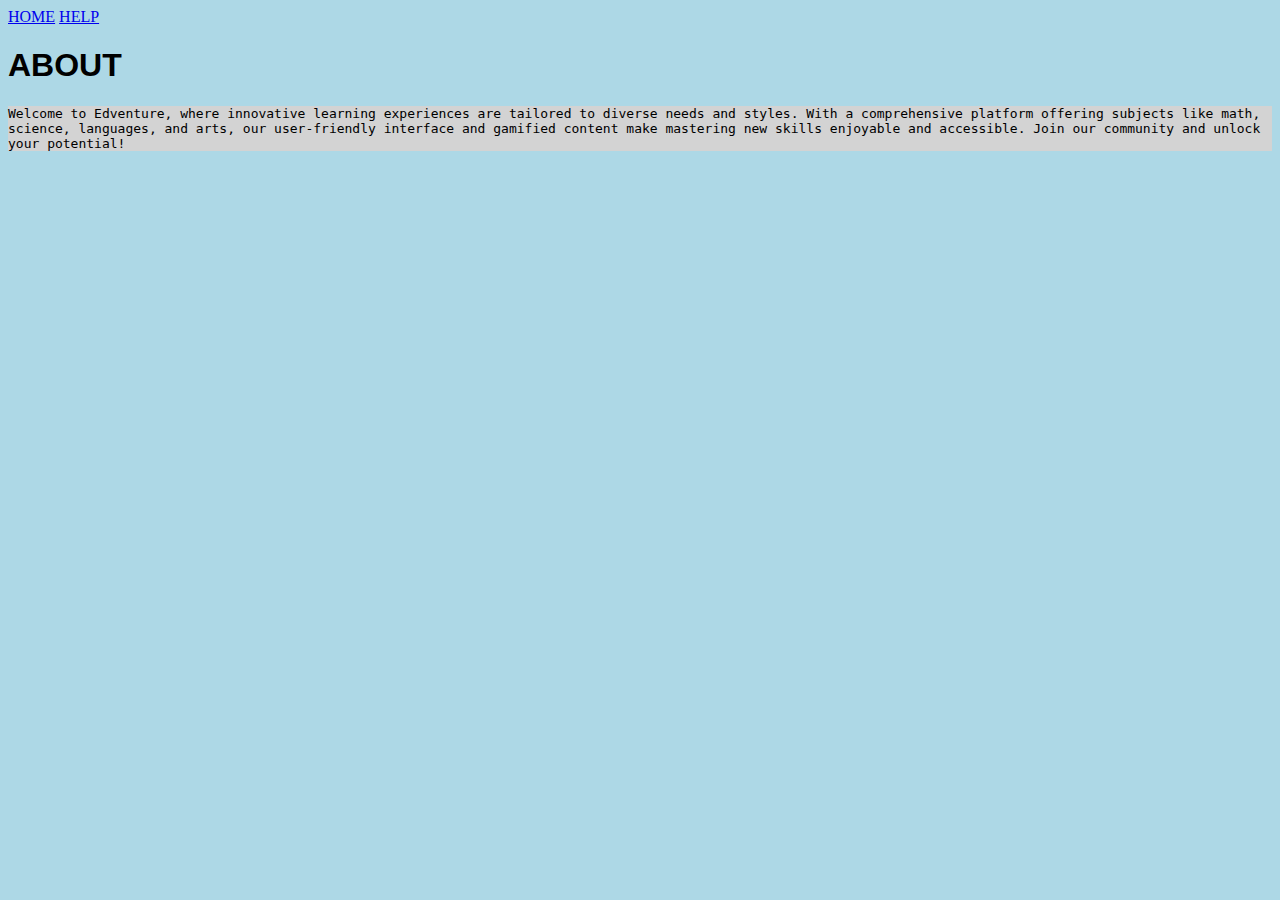
<file: about.html>
<!DOCTYPE html>
<html>
  <head>
    <link rel="stylesheet" href="style.css">
    
    <!--Written by Amira Hoque-->
    
  </head>
  <body>
    <a href="index.html">HOME</a>
    <a href="help.html">HELP</a>
    <h1 class="non-index-headings-and-subheadings">ABOUT</h1>
    <!--information about the app goes here-->
    <p>Welcome to Edventure, where innovative learning experiences are tailored to diverse needs and styles. With a comprehensive platform offering subjects like math, science, languages, and arts, our user-friendly interface and gamified content make mastering new skills enjoyable and accessible. Join our community and unlock your potential! </p>
  </body>
</html>
</file>
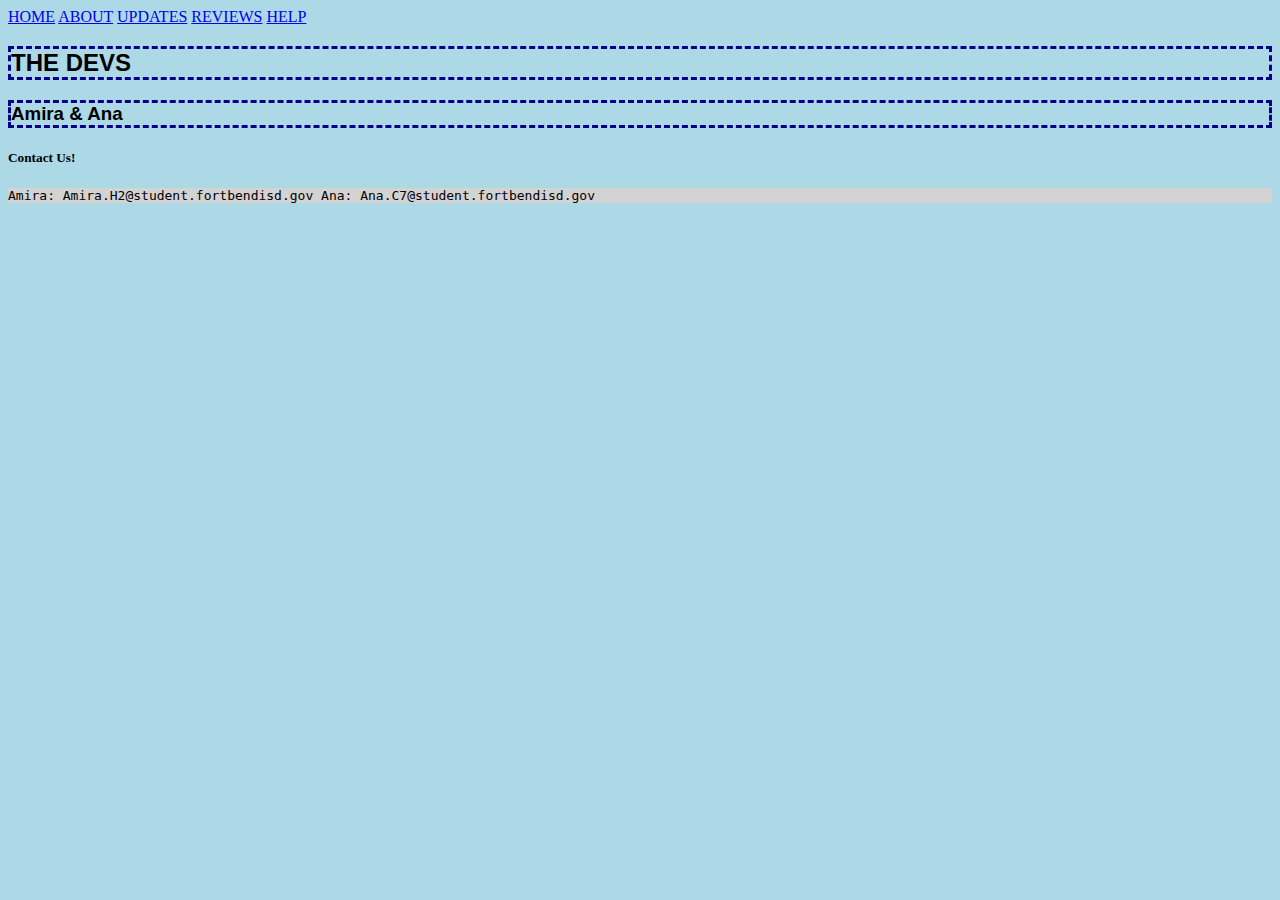
<file: devs.html>
<!DOCTYPE html>
<html>
  <head> <!--made by ana-->
    <link rel="stylesheet" href="style.css">
  </head>
  <body>
    <a href="index.html">HOME</a>
    <a href="about.html">ABOUT</a>
    <a href=updates.html> UPDATES</a>
    <a href="reviews.html"> REVIEWS</a>
    <a href="help.html">HELP</a>
    <h2> THE DEVS </h2>
    <h3 class= devs> Amira & Ana</h3> 
    <h5> Contact Us! </h5>
    <p> Amira: Amira.H2@student.fortbendisd.gov    Ana: Ana.C7@student.fortbendisd.gov</p>
  </body>
</html>
</file>
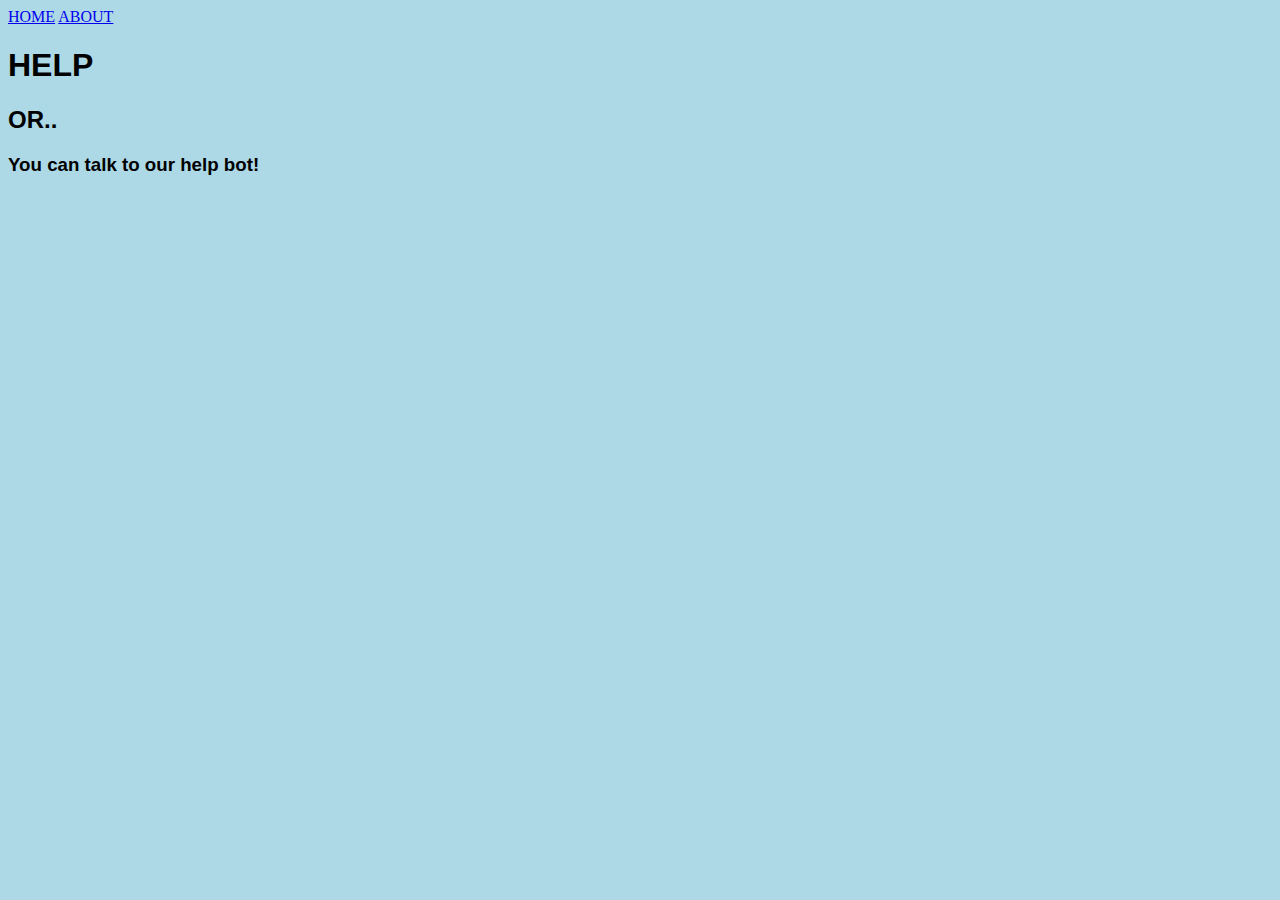
<file: help.html>
<!DOCTYPE html>
<html>
  <head>
    <link rel="stylesheet" href="style.css">
    
    <!--Written by Amira Hoque-->
    
  </head>
  <body>
    <a href="index.html">HOME</a>
    <a href="about.html">ABOUT</a>
    <h1 class="non-index-headings-and-subheadings">HELP</h1>
    <!--search bar goes here, we don't know how to make a working search bar yet so it isn't here right now-->
    <h2 class="non-index-headings-and-subheadings">OR..</h2>
    <h3 class="non-index-headings-and-subheadings">You can talk to our help bot!</h3>
    <!--icon for help bot goes here, we don't know how to code a help bot yet so the button for it isn't here right now-->
  </body>
</html>
</file>
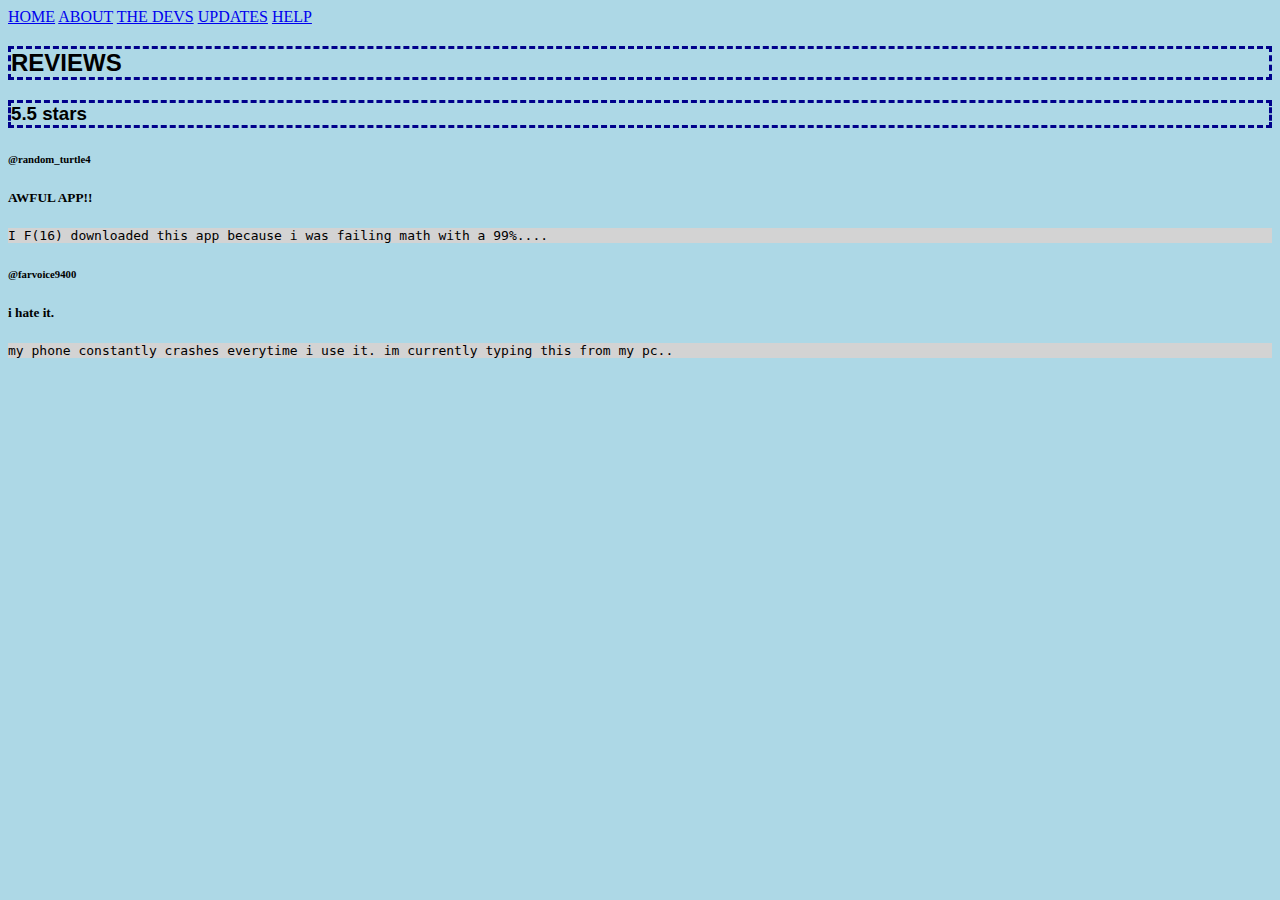
<file: reviews.html>
<!DOCTYPE html>
<html>
  <head>
    <link rel="stylesheet" href="style.css"> 
    <!--made by ana-->
  </head>
  <body>
    <a href="index.html">HOME</a>
    <a href="about.html">ABOUT</a>
    <a href="devs.html">THE DEVS</a>
    <a href="updates.html">UPDATES</a>
    <a href="help.html">HELP</a>
    <h2>REVIEWS</h2>
    <h3> 5.5 stars </h3>
    <h6 class= turtle4 > @random_turtle4 </h6>
    <h5> AWFUL APP!! </h5>
   
    <p> I F(16) downloaded this app because i was failing math with a 99%....</p>
    <h6 class= turtle4 > @farvoice9400 </h6>
    <h5> i hate it. </h5>

    <p> my phone constantly crashes everytime i use it. im currently typing this from my pc..</p>
    
  </body> 
</html>
</file>
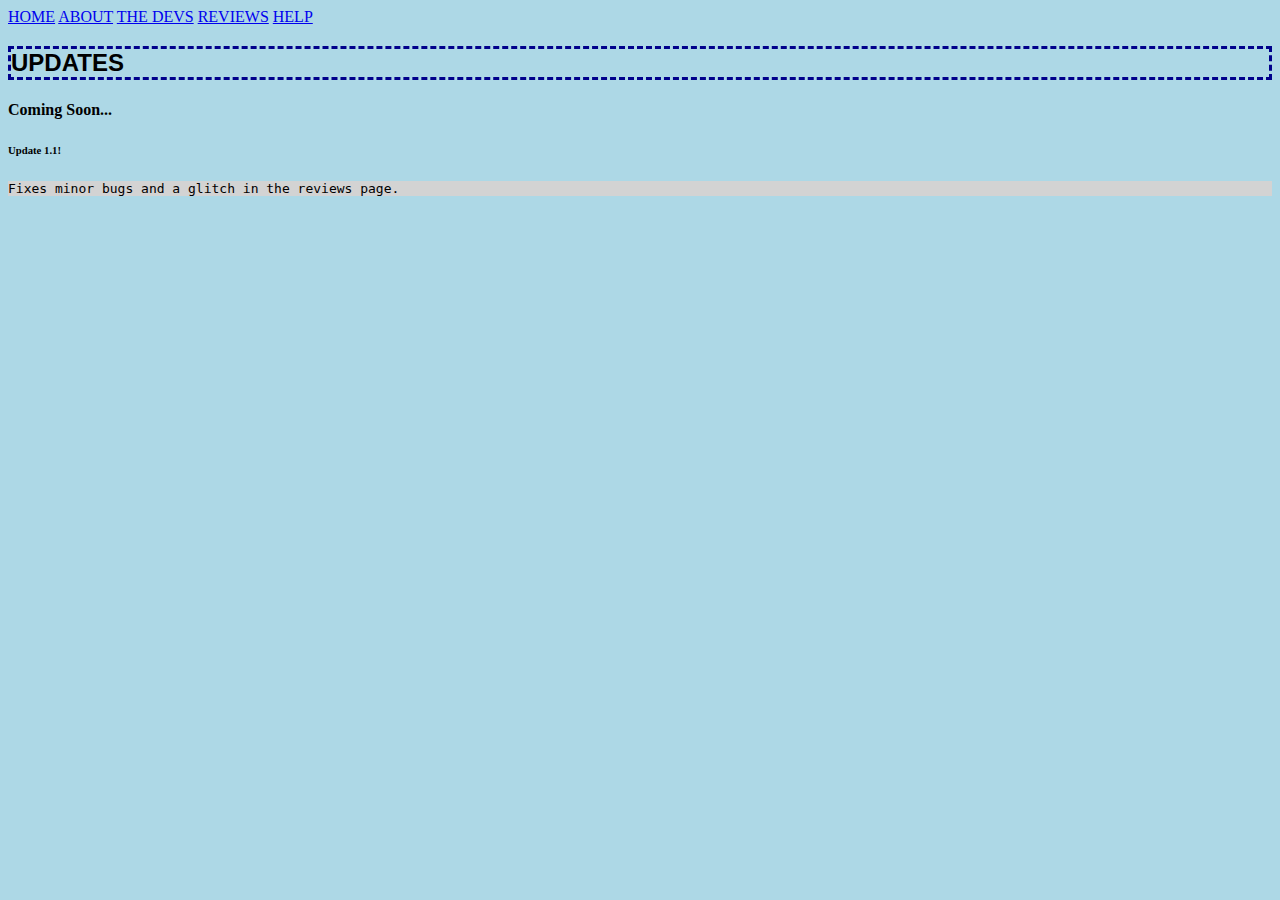
<file: updates.html>
<!DOCTYPE html>
<html>
  <head><!--made by ana-->
    <link rel="stylesheet" href="style.css">
  </head>
  <body>
    <a href="index.html">HOME</a>
    <a href="about.html">ABOUT</a>
    <a href="devs.html">THE DEVS</a>
    <a href="reviews.html"> REVIEWS</a>
    <a href="help.html">HELP</a>
    <h2>UPDATES</h2>
    <h4> Coming Soon...</h4>
    <h6> Update 1.1!</h6>
    <p> Fixes minor bugs and a glitch in the reviews page.</p>
  </body>
</html>
</file>
<file: style.css>
body {
    background-color:lightblue;
  }
  img {
    width:100px;
    border-style: solid;
    border-color: black;
  }
  h1 {
    font-family: sans-serif;
    color:black;
    border-style:dashed;
    border-color:darkblue;
  }
  h2 {
    font-family: sans-serif;
    color:black;
    border-style:dashed;
    border-color:darkblue;
  }
  h3 {
    font-family: sans-serif;
    color:black;
    border-style:dashed;
    border-color:darkblue;
  }
  p {
    font-family: monospace;
    color:black;
    background-color:lightgray;
  }
  .non-index-headings-and-subheadings {
    font-family:sans-serif;
    color:black;
    border-style:hidden;
  }
</file>
